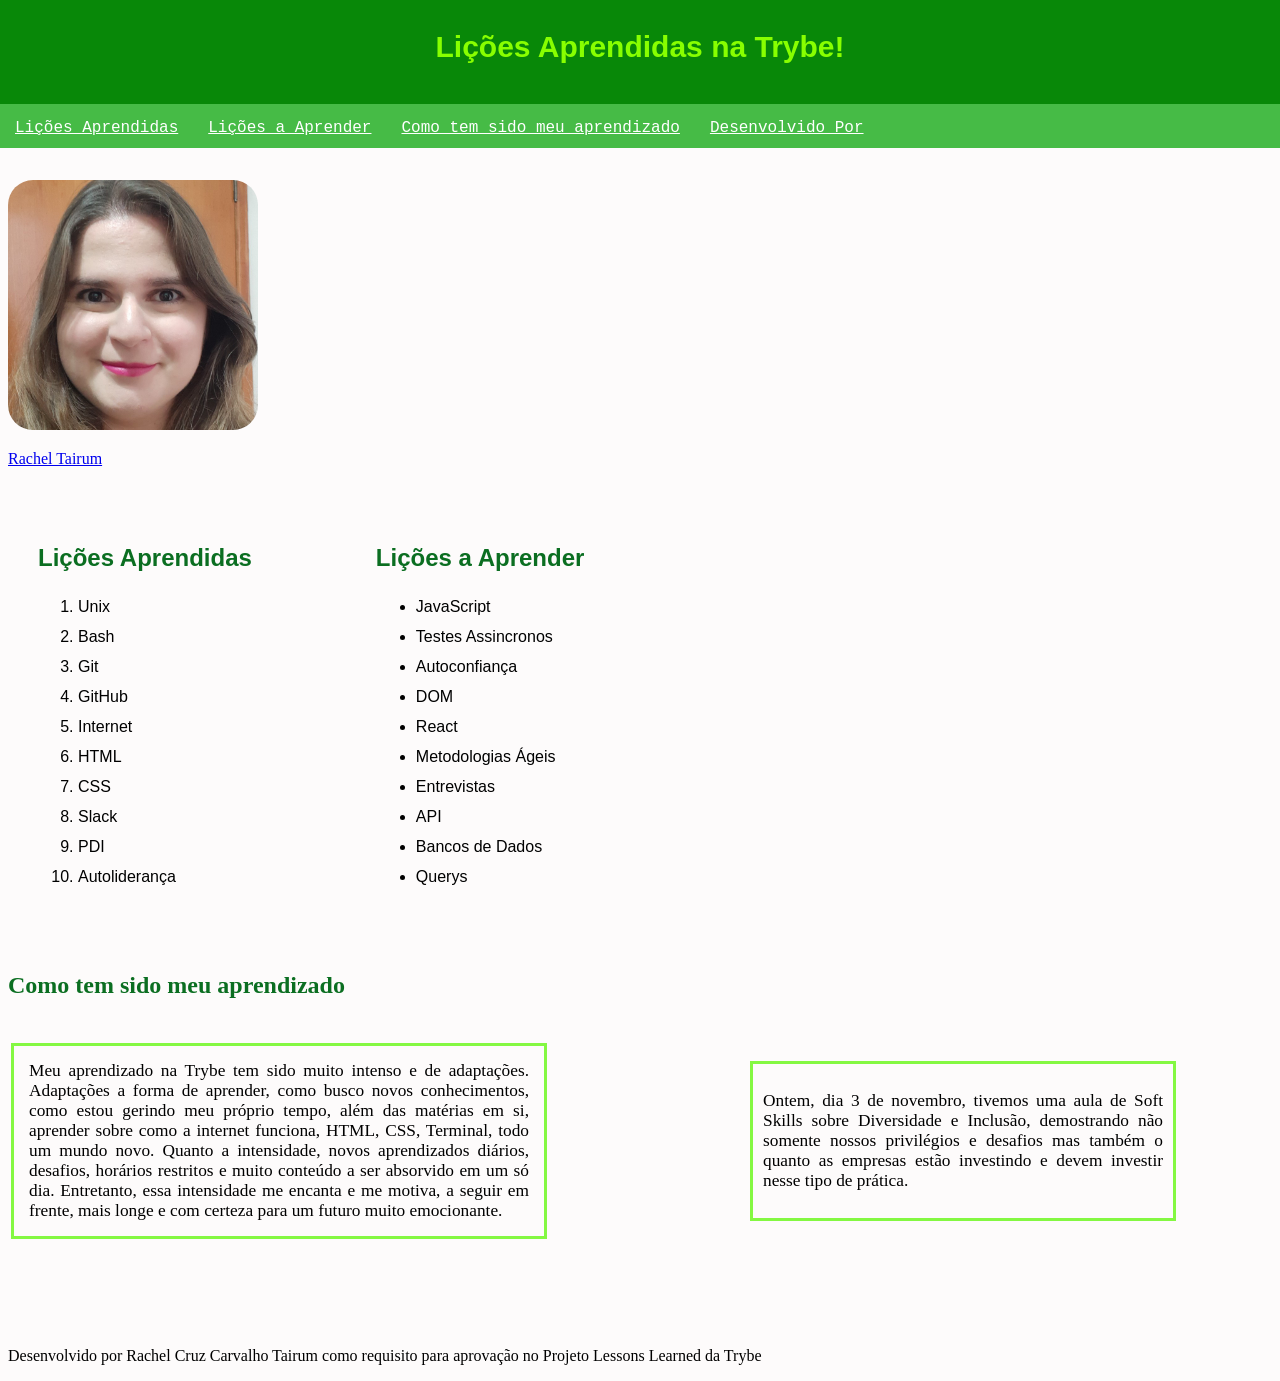
<file: Lessions_Learned/index.html>
<!DOCTYPE html>
<html lang="pt-br">
<head>
    <meta charset="UTF-8">
    <meta http-equiv="X-UA-Compatible" content="IE=edge">
    <meta name="viewport" content="width=device-width, initial-scale=1.0">
    <link rel="stylesheet" href="style.css">
    <title>Projeto Lessons Learned</title>
</head>
<body>
    <header id="cabecalho">
        <h1 id="titulo"> Lições Aprendidas na Trybe!</h1>
        <nav>
            <ul id="indice">
                <li><a href="#licoes_aprendidas">Lições Aprendidas</a></li>
                <li><a href="#licoes_a_aprender">Lições a Aprender</a></li>
                <li><a href="#texto_aprendizado">Como tem sido meu aprendizado</a></li>
                <li><a href="#rodape">Desenvolvido Por</a></li>
            </ul>
        </nav>
    </header>

    

    <main>
        <img src="Foto_Perfil.jpeg" alt="Foto de rosto de mulher morena, olhos castanhos, pele branca e fundo amadeirado" id="minha_foto">
        <p><a href="https://www.linkedin.com/in/rachel-cruz/" target="_blank">Rachel Tairum</a></p>

        <section class="licoes">
            <h2> Lições Aprendidas</h2>
            <ol id="licoes_aprendidas">
                <li>Unix</li>
                <li>Bash</li>
                <li>Git</li>
                <li>GitHub</li>
                <li>Internet</li>
                <li>HTML</li>
                <li>CSS</li>
                <li>Slack</li>
                <li>PDI</li>
                <li>Autoliderança</li>
            </ol>
        </section>
 
        <section class="licoes">
           <h2> Lições a Aprender</h2>
           <ul id="licoes_a_aprender">
               <li>JavaScript</li>
               <li>Testes Assincronos</li>
               <li>Autoconfiança</li>
               <li>DOM</li>
               <li>React</li>
               <li>Metodologias Ágeis</li>
               <li>Entrevistas</li>
               <li>API</li>
               <li>Bancos de Dados</li>
               <li>Querys</li>
           </ul>
       </section>

       <h3 id="texto_aprendizado">Como tem sido meu aprendizado</h3>

       <table>
        <tr>
             <td id="bloco1"><article>
                 <p class="lado-esquerdo"> Meu aprendizado na Trybe tem sido muito intenso e de adaptações. Adaptações a forma de aprender, como busco novos conhecimentos, como estou gerindo meu próprio tempo, além das matérias em si, aprender sobre como a internet funciona, HTML, CSS, Terminal, todo um mundo novo. Quanto a intensidade, novos aprendizados diários, desafios, horários restritos e muito conteúdo a ser absorvido em um só dia. Entretanto, essa intensidade me encanta e me motiva, a seguir em frente, mais longe e com certeza para um futuro muito emocionante.</p>
             </article></td>
        
             <td><aside class="lado-direito">
                <p> Ontem, dia 3 de novembro, tivemos uma aula de Soft Skills sobre Diversidade e Inclusão, demostrando não somente nossos privilégios e desafios mas também o quanto as empresas estão investindo e devem investir nesse tipo de prática.</p>
            </aside></td>
        </tr>
        </table>
    </main>
    <br>
    <br>
    <br>
    <br>
    <footer id="rodape">
      <p>Desenvolvido por Rachel Cruz Carvalho Tairum como requisito para aprovação no Projeto Lessons Learned da Trybe</p>
    </footer>
 
</body>
</html>
</file>
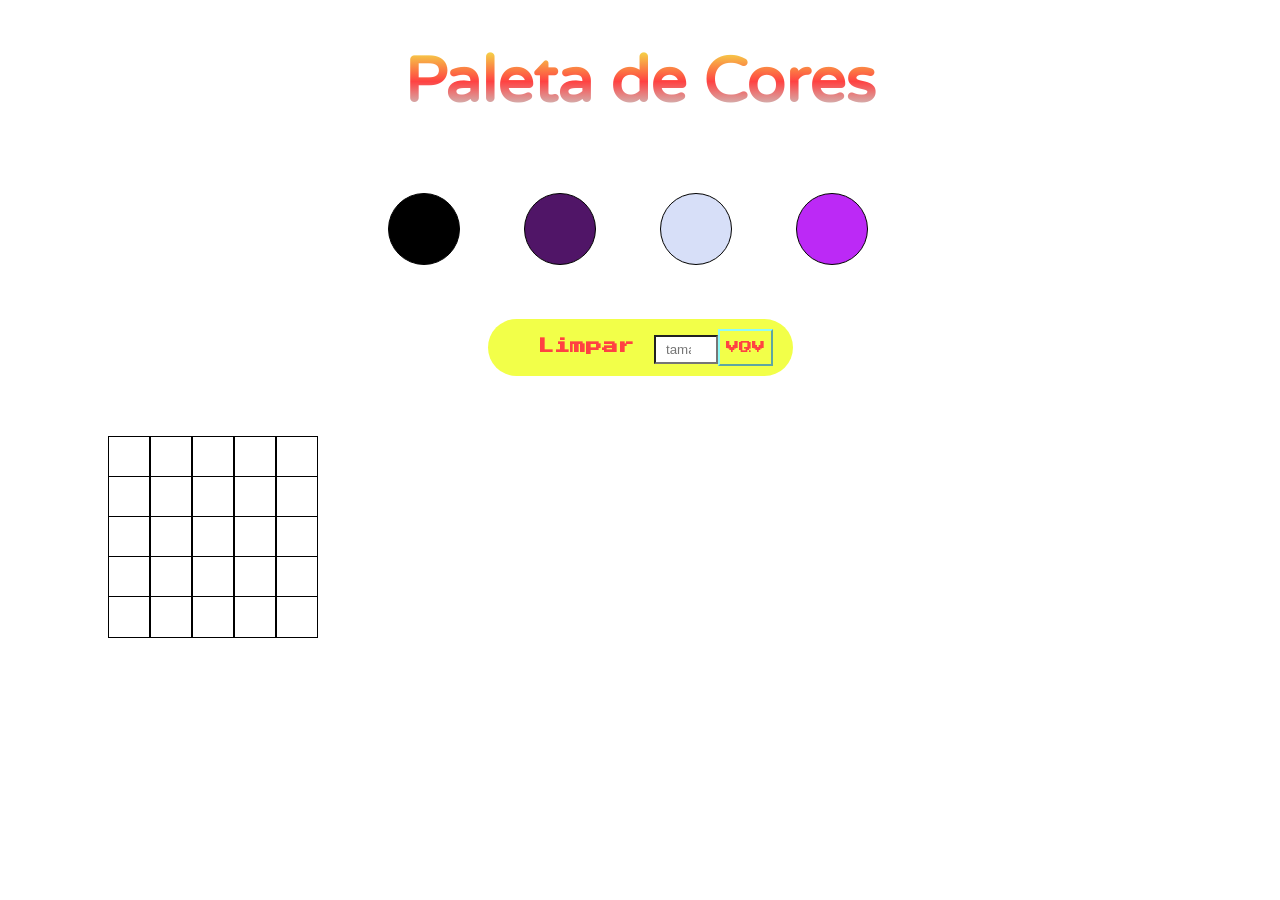
<file: Pixel_Art/index.html>
<!DOCTYPE html>
<html lang="en">
<head>
    <meta charset="UTF-8">
    <meta http-equiv="X-UA-Compatible" content="IE=edge">
    <meta name="viewport" content="width=device-width, initial-scale=1.0">
    <title>Arte em Cores</title>
    <link rel="stylesheet" href="style.css">
    <link rel="preconnect" href="https://fonts.googleapis.com">
    <link rel="preconnect" href="https://fonts.gstatic.com" crossorigin>
    <link rel="preconnect" href="https://fonts.googleapis.com">
<link rel="preconnect" href="https://fonts.gstatic.com" crossorigin>
<link href="https://fonts.googleapis.com/css2?family=Press+Start+2P&family=Varela+Round&display=swap" rel="stylesheet">
</head>
<body>
    <h1 id="title">Paleta de Cores</h1>
    <main id='main'>
        <nav id="color-palette">
            <div class="color" id="black" ></div>
            <div class="color" id="darkblue" ></div>
            <div class="color" id="green" ></div>
            <div class="color" id="mediumvioletred" ></div>
        </nav>

        
    </main>
    <script src="script.js"></script>
</body>
</html>
</file>
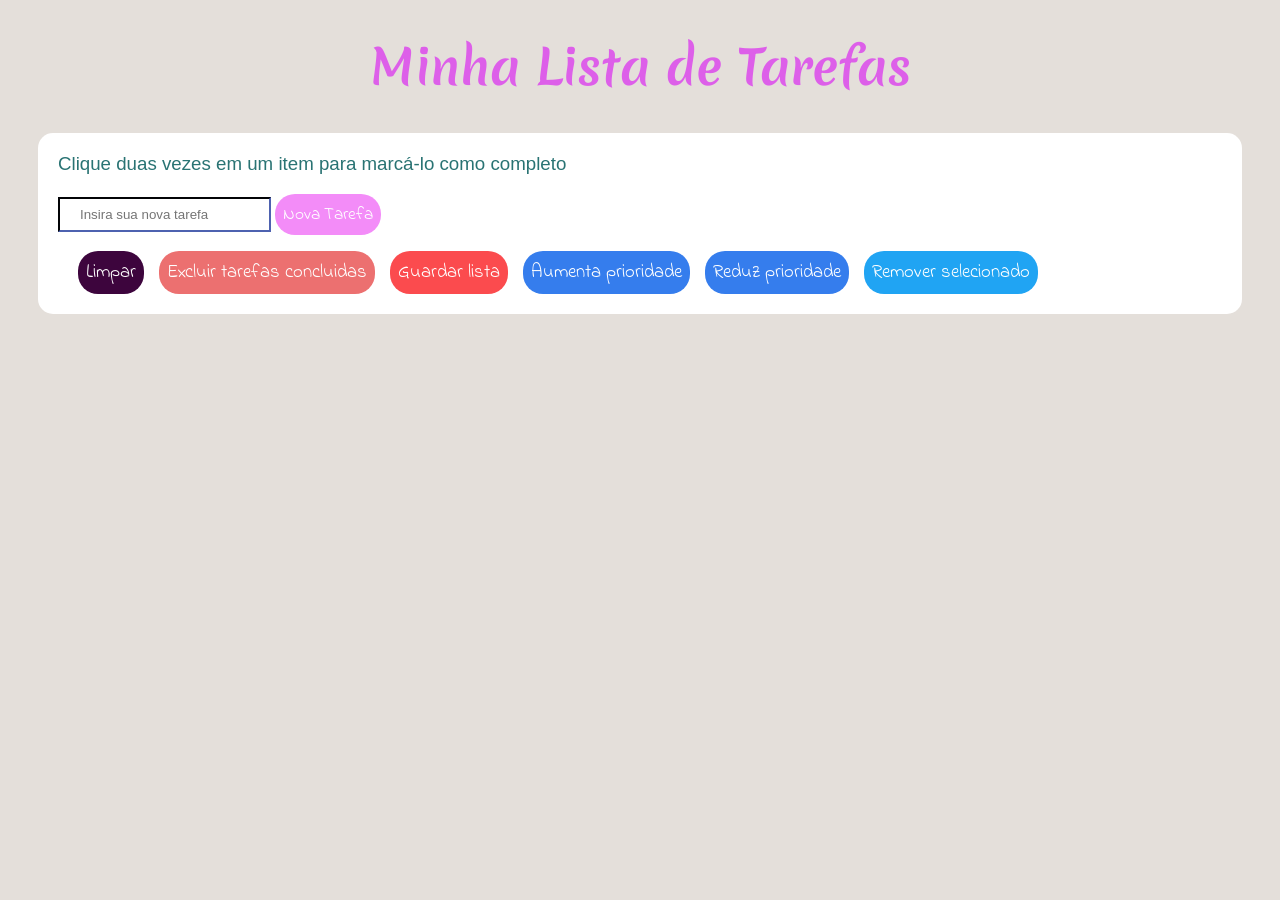
<file: To_Do_List/index.html>
<!DOCTYPE html>
<html lang="en">
<head>
    <meta charset="UTF-8">
    <meta http-equiv="X-UA-Compatible" content="IE=edge">
    <meta name="viewport" content="width=device-width, initial-scale=1.0">
    <link rel="stylesheet" href="style.css">
    <link rel="preconnect" href="https://fonts.googleapis.com">
    <link rel="preconnect" href="https://fonts.gstatic.com" crossorigin>
    <link href="https://fonts.googleapis.com/css2?family=Handlee&family=Indie+Flower&family=Merienda&display=swap" rel="stylesheet">

    <title>Lista de Tarefas</title>
</head>
<body>
    <header>
        <h1>Minha Lista de Tarefas</h1>
    </header>
    <main id="main">
        <h3 id="funcionamento">Clique duas vezes em um item para marcá-lo como completo</h3>
        <input type="text" placeholder="Insira sua nova tarefa" id="texto-tarefa">
        
    </main>
    <script src="script.js"></script>
</body>
</html>
</file>
<file: Lessions_Learned/style.css>
body {
  background-color: rgb(253, 251, 251);
}

#cabecalho {
  position: fixed;
  top: 0;
  background-color: rgb(8, 136, 8);
  right: 0;
  left: 0;
}

#titulo {
  text-align: center;
  font-size: 30px;
  color: rgb(136, 255, 0);
  font-family: sans-serif;
  padding-bottom: 20px;
  padding-top: 10px;
}

#indice {
  display: flex;
  list-style: none;
  padding: 0;
  margin: 0;
  background-color: rgb(70, 187, 70);
}

#indice li {
  padding: 5px 15px;
  margin-top: 3px;
  font-size: 12pt;
}

/* Alterando a cor do link no CSS, referência:
https://cursos.alura.com.br/forum/topico-mudar-a-cor-de-links-via-css-20417 */

nav ul li a {
  color: white;
  font-family: monospace;
}

main {
  top: 300px;
  margin-top: 180px;
}

#minha_foto {
  width: 250px;
  border-radius: 10%;
}

.licoes {
  display: inline-block;
  padding: 40px 30px;
  font-family: sans-serif;
  padding-right: 90px;
}

li {
  line-height: 30px;
}

h2 , h3 {
  color: rgb(11, 110, 33);
  font-weight: 900;
}

h3 {
  font-size: 18pt;
}

.lado-esquerdo {
  width: 500px;
  border: 3px solid rgb(132, 248, 66);
  display: inline-block;
  padding: 15px;
  text-align: justify;
  font-size: 13pt;
}

.lado-direito {
  border: 3px solid rgb(132, 248, 66);
  display: inline-block;
  width: 400px;
  padding: 10px;
  text-align: justify;
  font-size: 13pt;
}

#bloco1 {
  padding-right: 200px;
}
</file>
<file: Pixel_Art/style.css>
body {
    background-image: url('https://media.istockphoto.com/videos/retro-land-video-id1171564349?s=640x640');
}


/* Referências:
https://blog.cisne.dev/texto-com-degrade-em-css-igual-a-esse-titulo/#:~:text=Adicionar%20um%20degrad%C3%AA,para%20baixo%20(%20to%20bottom%20).
https://developer.mozilla.org/pt-BR/docs/Web/CSS/background-clip
https://css-tricks.com/almanac/properties/b/background-clip/
https://www.youtube.com/watch?v=ZAeJB3EMmq4
https://blog.betrybe.com/css/css-gradient/ */
#title{
    text-align: center;
    font-family: 'Varela Round', sans-serif;
    font-weight: 800;
    font-size: 4em;
    background-color: brown;
    background-image: linear-gradient(to bottom, #F2FF49, #FF4242, #B3FFFC);
    -webkit-text-fill-color: transparent;
    -webkit-background-clip: text;
    background-clip: text;
}
#color-palette{
    margin-left: 350px;
}
.color {
    border: 1px solid black;
    width: 50px;
    height: 50px;
    display: inline-block;
    padding: 10px;
    margin: 30px;
    border-radius: 50px;
}

#black {
    background-color: black;
}

#darkblue {
    background-color: #00008b;
}

#green {
    background-color: green;
}

#mediumvioletred {
    background-color: mediumvioletred;
}


.linha{
    margin: 0;
    padding: 0;
    height: 40px;
}

.pixel {
    border: 1px solid black;
    width: 40px;
    height: 40px;
    background-color: rgb(255, 255, 255); 
    /*float: left;*/
    display: inline-block;
    margin: 0;

}


#clear-board {
    display: inline-block;
    margin-bottom: 60px;
    margin-top: 20px;
    margin-left: 480px;
    background-color: #F2FF49;
    margin-right: 30px;
    padding-left: 50px;
    padding-top: 10px;
    padding-right: 20px;
    color: #FF4242;
    border-radius: 50px;
    font-weight: 800;
    font-family: 'Press Start 2P';
    
}

#board-size{
    display: inline-block;
    margin-left: 20px;
    background-color: white;
    padding: 5px 10px;

}

#pixel-board{
    margin-left: 100px;
}

#generate-board{
    background-color: #F2FF49;
    color: #FF4242;
    border-color: #8ffaf6; 
    padding-top: 10px; 
    padding-bottom: 10px;
    margin-bottom: 10px;
    font-family: 'Press Start 2P';
}
</file>
<file: To_Do_List/style.css>
body {
    background-color: #E4DFDA;
}
h1 {
    text-align: center;
    font-family: 'Merienda', sans-serif;
    color: #dd5fe9;
    font-size: 3em;
    font-weight: 700;
}

#main {
    background-color: white;
    margin: 30px 30px;
    border-radius: 15px;
    padding: 20px;
}

h3 {
    font-weight: 300;
    font-family: Arial, Helvetica, sans-serif;
    color: #297373;
    margin-top: 0;
}

#texto-tarefa {
    border-color: #29335C;
    padding: 8px 20px;
}

#criar-tarefa {
    border-radius: 20px;
    font-family: 'Indie Flower', sans-serif;
    background-color: #f38cf8;
    border: 0;
    color: white;
    padding: 8px 8px;
    font-weight: 500;
    font-size: 13pt;
}
#criar-tarefa:hover {
    background-color: mediumvioletred;
}

.item {
    font-family: 'Handlee', sans-serif;
    font-size: 14pt;

}

.selecionado {
    width: 180px;
    border-radius: 5px;
}

#apaga-tudo {
    border-radius: 20px;
    font-family: 'Indie Flower', sans-serif;
    margin-right: 15px;
    margin-left: 20px;
    border: 0;
    color: white;
    padding: 8px 8px;
    font-weight: 500;
    font-size: 14pt;
    background-color: rgb(61, 5, 61);
    
}
#remover-finalizados {
    border-radius: 20px;
    font-family: 'Indie Flower', sans-serif;
    margin-right: 15px;
    border: 0;
    color: white;
    padding: 8px 8px;
    font-weight: 500;
    font-size: 14pt;
    background-color: #ec7070;
}

#salvar-tarefas {
    border-radius: 20px;
    font-family: 'Indie Flower', sans-serif;
    margin-right: 15px;
    border: 0;
    color: white;
    padding: 8px 8px;
    font-weight: 500;
    font-size: 14pt;
    background-color: #FB4B4E;
}

#mover-cima {
    border-radius: 20px;
    font-family: 'Indie Flower', sans-serif;
    margin-right: 15px;
    border: 0;
    color: white;
    padding: 8px 8px;
    font-weight: 500;
    font-size: 14pt;
    background-color: #357DED;
}

#mover-baixo {
    border-radius: 20px;
    font-family: 'Indie Flower', sans-serif;
    margin-right: 15px;
    border: 0;
    color: white;
    padding: 8px 8px;
    font-weight: 500;
    font-size: 14pt;
    background-color: #357DED;
}

#remover-selecionado {
    border-radius: 20px;
    font-family: 'Indie Flower', sans-serif;
    margin-right: 15px;
    border: 0;
    color: white;
    padding: 8px 8px;
    font-weight: 500;
    font-size: 14pt;
    background-color: #20A4F3;
}
</file>
